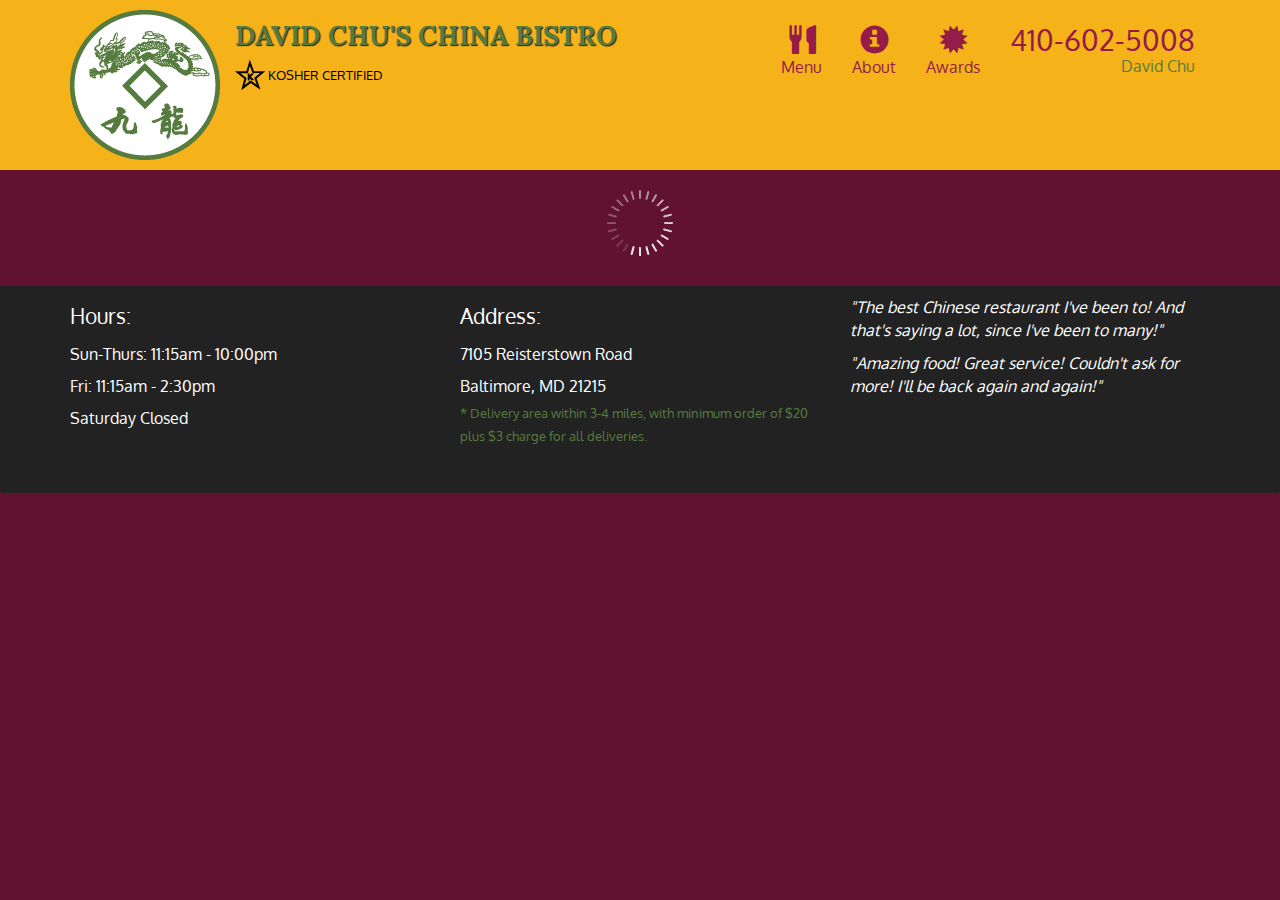
<file: index.html>
<!doctype html>
<html lang="en">
  <head>
    <meta charset="utf-8">
    <meta http-equiv="X-UA-Compatible" content="IE=edge">
    <meta name="viewport" content="width=device-width, initial-scale=1">
    <title>MODULE 5</title>


    <!-- STYLES -->
    <link rel="stylesheet" href="css/bootstrap.min.css">
    <link rel="stylesheet" href="css/main.css">
    <link href='https://fonts.googleapis.com/css?family=Oxygen:400,300,700' rel='stylesheet' type='text/css'>
    <link href='https://fonts.googleapis.com/css?family=Lora' rel='stylesheet' type='text/css'>
  </head>
<body>
  <header>
    <nav id="header-nav" class="navbar navbar-default">
      <div class="container">
        <div class="navbar-header">
          <a href="index.html" class="pull-left visible-md visible-lg">
            <div id="logo-img" alt="Logo image"></div>
          </a>

          <div class="navbar-brand">
            <a href="index.html"><h1>David Chu's China Bistro</h1></a>
            <p>
              <img src="images/star-k-logo.png" alt="Kosher certification">
              <span>Kosher Certified</span>
            </p>
          </div>

          <button id="navbarToggle" type="button" class="navbar-toggle collapsed" data-toggle="collapse" data-target="#collapsable-nav" aria-expanded="false">
            <span class="sr-only">Toggle navigation</span>
            <span class="icon-bar"></span>
            <span class="icon-bar"></span>
            <span class="icon-bar"></span>
          </button>
        </div>
        
        <div id="collapsable-nav" class="collapse navbar-collapse">
           <ul id="nav-list" class="nav navbar-nav navbar-right">
            <li id="navHomeButton" class="visible-xs active">
              <a href="index.html">
                <span class="glyphicon glyphicon-home"></span> Home</a>
            </li>
            <li id="navMenuButton">
              <a href="#" onclick="$dc.loadMenuCategories();">
                <span class="glyphicon glyphicon-cutlery"></span><br class="hidden-xs"> Menu</a>
            </li>
            <li>
              <a href="index.html">
                <span class="glyphicon glyphicon-info-sign"></span><br class="hidden-xs"> About</a>
            </li>
            <li>
              <a href="index.html">
                <span class="glyphicon glyphicon-certificate"></span><br class="hidden-xs"> Awards</a>
            </li>
            <li id="phone" class="hidden-xs">
              <a href="tel:410-602-5008">
                <span>410-602-5008</span></a><div>David Chu</div>
            </li>
          </ul><!-- #nav-list -->
        </div><!-- .collapse .navbar-collapse -->
      </div><!-- .container -->
    </nav><!-- #header-nav -->
  </header>
  <div id="call-btn" class="visible-xs">
    <a class="btn" href="tel:410-602-5008">
    <span class="glyphicon glyphicon-earphone"></span>
    410-602-5008
    </a>
  </div>
  <div id="xs-deliver" class="text-center visible-xs"> David Chu</div>
  <div id="main-content" class="container"></div>
  <footer class="panel-footer">
    <div class="container">
      <div class="row">
        <section id="hours" class="col-sm-4">
          <span>Hours:</span><br>
          Sun-Thurs: 11:15am - 10:00pm<br>
          Fri: 11:15am - 2:30pm<br>
          Saturday Closed <hr class="visible-xs">
        </section>
        <section id="address" class="col-sm-4">
          <span>Address:</span><br>
          7105 Reisterstown Road<br>
          Baltimore, MD 21215
          <p>* Delivery area within 3-4 miles, with minimum order of $20 plus $3 charge for all deliveries.</p>
          <hr class="visible-xs"> </section>
        <section id="testimonials" class="col-sm-4">
          <p>"The best Chinese restaurant I've been to! And that's saying a lot, since I've been to many!"</p>
          <p>"Amazing food! Great service! Couldn't ask for more! I'll be back again and again!"</p>
        </section> </div>
    </div>
  </footer>
  <!-- jQuery (Bootstrap JS plugins depend on it) -->
  <script src="js/jquery-2.1.4.min.js"></script>
  <script src="js/bootstrap.min.js"></script>
  <script src="js/ajax-utils.js"></script>
  <script src="js/script.js"></script>
</body>
</html>
</file>
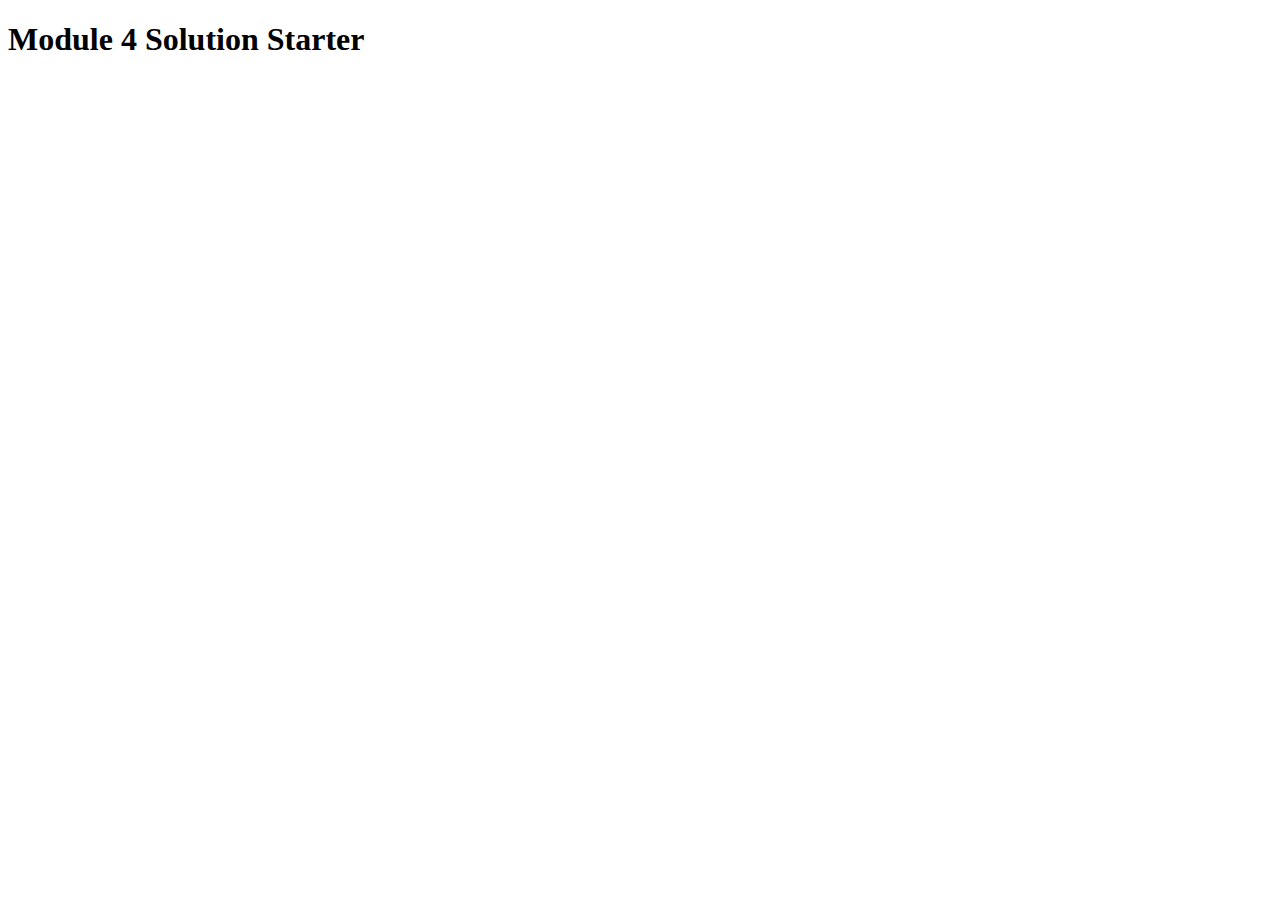
<file: Module 4 Solution/index.html>
<!DOCTYPE html>
<html>
<head>
  <meta charset="utf-8">
  <title>Module 4 Solution Starter</title>
  <script>
    var names = []; // DO NOT REMOVE
  </script>
  <script src="SpeakHello.js"></script>
  <script src="SpeakGoodBye.js"></script>
  <script src="script.js"></script>
</head>
<body>
  <h1>Module 4 Solution Starter</h1>
</body>
</html>
</file>
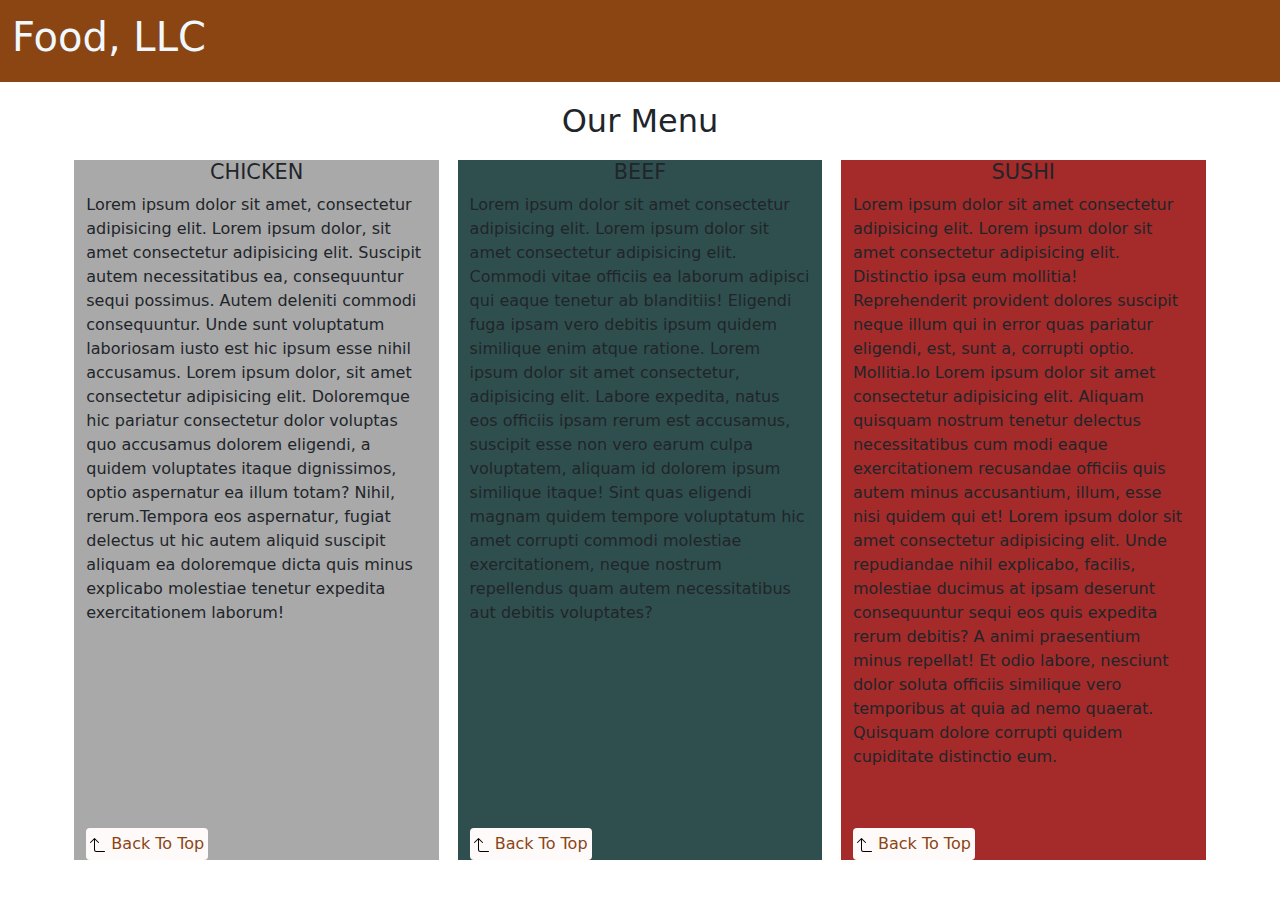
<file: module3-solution/index.html>
<!DOCTYPE html>
<html lang="en">
    <head>
        <title>Module 3 Assignment</title>
        <link rel="stylesheet" href="./style.css">
        <link rel="stylesheet" href="./bootstrap.css">
        <script src="./bootstrap.js"></script>
    </head>
    <body>
    <header>
        <nav id="header-nav" class="navbar navbar-expand-md">
            <div class="container">
                <div class="navbar-brand">
                 <a href="./index.html"><h1>Food, LLC</h1></a>
                </div>
                <button class="navbar-toggler d-block d-sm-none d-md-none" type="button" data-bs-toggle="collapse" data-bs-target="#navbarNav" aria-controls="navbarNav" aria-expanded="false" aria-label="Toggle navigation">
                 <span class="navbar-toggler-icon"></span>
                </button>
            </div>

            <div id="navbarNav" class="collapse navbar-collapse">
                <ul id="nav-list" class="navbar-nav d-block d-sm-none d-md-none d-lg-none ">
                    <li class="nav-item">
                        <a aria-current="page" href="#chicken"><h3>Chicken</h3></a>
                    <hr>
                    </li>
                    
                    <li class="nav-item">
                        <a aria-current="page" href="#beef"><h3>Beef</h3></a>
                    <hr>
                    </li>
                    
                    <li class="nav-item">
                        <a aria-current="page" href="#sushi"><h3>Sushi</h3></a>
                    <hr>
                    </li>
                    
                </ul>
            </div>
        </nav>
    </header>
    <!--End Of Nav-->
    <div class="main-content">
        <h2 class="text-center our-menu" id="our-menu">Our Menu</h2>
        <div class="page-content container">
         <div class="row">

             <section class="chicken col-sm-12 col-md-6 col-lg-4" id="chicken">
                <h3 class="section-title text-center">Chicken</h3>
                 Lorem ipsum dolor sit amet, consectetur adipisicing elit. Lorem ipsum dolor, sit amet consectetur adipisicing elit. Suscipit autem necessitatibus ea, consequuntur sequi possimus. Autem deleniti commodi consequuntur. Unde sunt voluptatum laboriosam iusto est hic ipsum esse nihil accusamus. Lorem ipsum dolor, sit amet consectetur adipisicing elit. Doloremque hic pariatur consectetur dolor voluptas quo accusamus dolorem eligendi, a quidem voluptates itaque dignissimos, optio aspernatur ea illum totam? Nihil, rerum.Tempora eos aspernatur, fugiat delectus ut hic autem aliquid suscipit aliquam ea doloremque dicta quis minus explicabo molestiae tenetur expedita exercitationem laborum!
                 <br>
                 <a href="#our-menu" class="back">
                    <img src="./arrow-90deg-up.svg"> Back To Top</a>
             </section>

             <section class="beef col-sm-12 col-md-6 col-lg-4" id="beef">
                <h3 class="section-title text-center">Beef</h3>
                    Lorem ipsum dolor sit amet consectetur adipisicing elit. Lorem ipsum dolor sit amet consectetur adipisicing elit. Commodi vitae officiis ea laborum adipisci qui eaque tenetur ab blanditiis! Eligendi fuga ipsam vero debitis ipsum quidem similique enim atque ratione. Lorem ipsum dolor sit amet consectetur, adipisicing elit. Labore expedita, natus eos officiis ipsam rerum est accusamus, suscipit esse non vero earum culpa voluptatem, aliquam id dolorem ipsum similique itaque! Sint quas eligendi magnam quidem tempore voluptatum hic amet corrupti commodi molestiae exercitationem, neque nostrum repellendus quam autem necessitatibus aut debitis voluptates?
                    <br>
                    <a href="#our-menu" class="back">
                        <img src="./arrow-90deg-up.svg"> Back To Top</a>
               </section>

                <section class="sushi col-sm-12 col-md-12 col-lg-4" id="sushi">
                    <h3 class="section-title text-center">Sushi</h3>
                       Lorem ipsum dolor sit amet consectetur adipisicing elit. Lorem ipsum dolor sit amet consectetur adipisicing elit. Distinctio ipsa eum mollitia! Reprehenderit provident dolores suscipit neque illum qui in error quas pariatur eligendi, est, sunt a, corrupti optio. Mollitia.lo Lorem ipsum dolor sit amet consectetur adipisicing elit. Aliquam quisquam nostrum tenetur delectus necessitatibus cum modi eaque exercitationem recusandae officiis quis autem minus accusantium, illum, esse nisi quidem qui et! Lorem ipsum dolor sit amet consectetur adipisicing elit. Unde repudiandae nihil explicabo, facilis, molestiae ducimus at ipsam deserunt consequuntur sequi eos quis expedita rerum debitis? A animi praesentium minus repellat! Et odio labore, nesciunt dolor soluta officiis similique vero temporibus at quia ad nemo quaerat. Quisquam dolore corrupti quidem cupiditate distinctio eum.
                       <br>
                       <a href="#our-menu" class="back">
                        <img src="./arrow-90deg-up.svg"> Back To Top</a>
                </section>
        </div>
    </div>
    </div>
    </body>
</html>
</file>
<file: css/main.css>
body {
  font-size: 16px;
  color: #fff;
  background-color: #61122f;
  font-family: 'Oxygen', sans-serif;
}

/** HEADER **/
#header-nav {
  background-color: #f6b319;
  border-radius: 0;
  border: 0;
}

#logo-img {
  background: url('../images/restaurant-logo_large.png') no-repeat;
  width: 150px;
  height: 150px;
  margin: 10px 15px 10px 0;
}

.navbar-brand {
  padding-top: 25px;
}
.navbar-brand h1 { /* Restaurant name */
  font-family: 'Lora', serif;
  color: #557c3e;
  font-size: 1.5em;
  text-transform: uppercase;
  font-weight: bold;
  text-shadow: 1px 1px 1px #222;
  margin-top: 0;
  margin-bottom: 0;
  line-height: .75;
}
.navbar-brand a:hover, .navbar-brand a:focus {
  text-decoration: none;
}
.navbar-brand p { /* Kosher cert */
  color: #000;
  text-transform: uppercase;
  font-size: .7em;
  margin-top: 15px;
}
.navbar-brand p span { /* Star-K */
  vertical-align: middle;
}

#nav-list {
  margin-top: 10px;
}
#nav-list a {
  color: #951C49;
  text-align: center;
}
#nav-list a:hover {
  background: #E7E7E7;
}
#nav-list a span {
  font-size: 1.8em;
}

#phone {
  margin-top: 5px;
}
#phone a { /* Phone number */
  text-align: right;
  padding-bottom: 0;
}
#phone div { /* We Deliver */
  color: #557c3e;
  text-align: right;
  padding-right: 15px;
}

.navbar-header button.navbar-toggle, .navbar-header .icon-bar {
  border: 1px solid #61122f;
}
.navbar-header button.navbar-toggle {
  clear: both;
  margin-top: -30px;
}
/* END HEADER */

/* FOOTER */
.panel-footer {
  margin-top: 30px;
  padding-top: 10px;
  padding-bottom: 0px;
  background-color: #222;
  border-top: 0;
}
.panel-footer div.row {
  margin-bottom: 35px;
}
#hours, #address {
  line-height: 2;
}
#hours > span, #address > span {
  font-size: 1.3em;
}
#address p {
  color: #557c3e;
  font-size: .8em;
  line-height: 1.8;
}
#testimonials {
  font-style: italic;
}
#testimonials p:nth-child(2) {
  margin-top: 5px;
}
/* END FOOTER */



/* HOME PAGE */
.container .jumbotron {
  box-shadow: 0 0 50px #3F0C1F;
  border: 2px solid #3F0C1F;
}

#menu-tile, #specials-tile, #map-tile {
  height: 250px;
  width: 100%;
  margin-bottom: 15px;
  position: relative;
  border: 2px solid #3F0C1F;
  overflow: hidden;
}
#menu-tile:hover, #specials-tile:hover, #map-tile:hover {
  box-shadow: 0 1px 5px 1px #cccccc;
}
#menu-tile {
  background: url('../images/menu-tile.jpg') no-repeat;
  background-position: center;
}
#specials-tile {
  background: url('../images/specials-tile.jpg') no-repeat;
  background-position: center;
}
#menu-tile span, #specials-tile span, #map-tile span {
  position: absolute;
  bottom: 0;
  right: 0;
  width: 100%;
  text-align: center;
  font-size: 1.6em;
  text-transform: uppercase;
  background-color: #000;
  color: #fff;
  opacity: .8;
}
/* END HOME PAGE */

/* MENU CATEGORIES PAGE */
.category-tile { 
  position: relative;
  border: 2px solid #3F0C1F;
  overflow: hidden;
  width: 200px;
  height: 200px;
  margin: 0 auto 15px;
}
.category-tile span {
  position: absolute;
  bottom: 0;
  right: 0;
  width: 100%;
  text-align: center;
  font-size: 1.2em;
  text-transform: uppercase;
  background-color: #000;
  color: #fff;
  opacity: .8;
}
.category-tile:hover {
  box-shadow: 0 1px 5px 1px #cccccc;
}

#menu-categories-title + div {
  margin-bottom: 50px;
}
/* END MENU CATEGORIES PAGE */

/* SINGLE CATEGORY PAGE */
.menu-item-tile {
  margin-bottom: 25px;
}
.menu-item-tile hr {
  width: 80%;
}
.menu-item-tile .menu-item-price {
  font-size: 1.1em;
  text-align: right;
  margin-top: -15px;
  margin-right: -15px;
}
.menu-item-tile .menu-item-price span {
  font-size: .6em;
}
.menu-item-photo {
  position: relative;
  border: 2px solid #3F0C1F; 
  overflow: hidden;
  padding: 0;
  margin-right: -15px;
  margin-left: auto;
  margin-bottom: 20px;
  max-width: 250px;
}
.menu-item-photo div {
  position: absolute;
  bottom: 0;
  right: 0;
  width: 80px;
  background-color: #557c3e;
  text-align: center;
}
.menu-item-description {
  padding-right: 30px;
}
h3.menu-item-title {
  margin: 0 0 10px;
}
.menu-item-details {
  font-size: .9em;
  font-style: italic;
}
/* END SINGLE CATEGORY PAGE */


/********** Large devices only **********/
@media (min-width: 1200px) {
  .container .jumbotron {
    background: url('../images/jumbotron_1200.jpg') no-repeat;
    height: 675px;
  }
}

/********** Medium devices only **********/
@media (min-width: 992px) and (max-width: 1199px) {
  /* Header */
  #logo-img {
    background: url('../images/restaurant-logo_medium.png') no-repeat;
    width: 100px;
    height: 100px;
    margin: 5px 5px 5px 0;
  }
  /* End Header */

  /* Home Page */
  .container .jumbotron {
    background: url('../images/jumbotron_992.jpg') no-repeat;
    height: 558px;
  }
  /* End Home Page */
}

/********** Small devices only **********/
@media (min-width: 768px) and (max-width: 991px) {
  /* Home Page */
  .container .jumbotron {
    background: url('../images/jumbotron_768.jpg') no-repeat;
    height: 432px;
  }
  /* End Home Page */
}

/********** Extra small devices only **********/
@media (max-width: 767px) {
  /* Header */
  .navbar-brand {
    padding-top: 10px;
    height: 80px;
  }
  .navbar-brand h1 { /* Restaurant name */
    padding-top: 10px;
    font-size: 5vw; /* 1vw = 1% of viewport width */
  }
  .navbar-brand p { /* Kosher cert */
    font-size: .6em;
    margin-top: 12px;
  }
  .navbar-brand p img { /* Star-K */
    height: 20px;
  }

  #collapsable-nav a { /* Collapsed nav menu text */
    font-size: 1.2em;
  }
  #collapsable-nav a span { /* Collapsed nav menu glyph */
    font-size: 1em;
    margin-right: 5px;
  }

  #call-btn > a {
    font-size: 1.5em;
    display: block;
    margin: 0 20px;
    padding: 10px;
    border: 2px solid #fff;
    background-color: #f6b319;
    color: #951c49;
  }
  #xs-deliver {
    margin-top: 5px;
    font-size: .7em;
    letter-spacing: .1em;
    text-transform: uppercase;
  }
  /* End Header */

  /* Footer */
  .panel-footer section {
    margin-bottom: 30px;
    text-align: center;
  }
  .panel-footer section:nth-child(3) {
    margin-bottom: 0; /* margin already exists on the whole row */
  }
  .panel-footer section hr {
    width: 50%;
  }
  /* End Footer */

  /* Home Page */
  .container .jumbotron {
    margin-top: 30px;
    padding: 0;
  }
  #menu-tile, #specials-tile {
    width: 360px;
    margin: 0 auto 15px;
  }

  .menu-item-photo {
    margin-right: auto;
  }
  .menu-item-tile .menu-item-price {
    text-align: center;
  }
  .menu-item-description {
    text-align: center;;
  }
}


/********** Super extra small devices Only :-) (e.g., iPhone 4) **********/
@media (max-width: 479px) {
  /* Header */
  .navbar-brand h1 { /* Restaurant name */
    padding-top: 5px;
    font-size: 6vw;
  }
  /* End Header */
  
  /* Home page */
  #menu-tile, #specials-tile {
    width: 280px;
    margin: 0 auto 15px;
  }

  .col-xxs-12 {
    position: relative;
    min-height: 1px;
    padding-right: 15px;
    padding-left: 15px;
    float: left;
    width: 100%;
  }
}
</file>
<file: module3-solution/style.css>
body {
    background-color: maroon;
}

#header-nav {
    background-color: saddlebrown;
}
.navbar-brand a h1 {
    text-align: left;
    color: aliceblue;
}

.navbar-brand a {
    text-decoration: none;
}

.nav-item a {
    text-decoration: none;
    color: white;
}

a h3 {
    text-align: center;
    font-size: 1.3em;
}

#navbarNav {
    background-color: rgb(65, 44, 34);
    transition-property: all;
    transition-duration: 700ms;
}

.nav-item:hover {
    background-color: rgb(170, 129, 102);
    border-radius: 5px;
}

.nav-item hr {
    color: aliceblue;
    width: 50%;
    margin-top: 3px;
    margin-left: auto;
    margin-right: auto;
}

.our-menu {
    margin-bottom: 20px;
    margin-top: 20px;
}
.chicken {
    background-color: darkgrey;
    height: 700px;
    position: relative;
}

.beef {
    background-color: darkslategrey;
    height: 700px;
    position: relative;
}

.sushi {
    background-color: brown;
    height: 700px;
    position: relative;
}

.back {
    position: absolute;
    bottom: 0;
    text-decoration: none;
    color: saddlebrown;
    background-color: snow;
    border-radius: 4px;
    padding: 4px;
    box-shadow: 3;
}

.back:hover {
background-color:rgb(224, 168, 168) ;
}

.section-title {
font-size: 1.3em;
text-transform: uppercase;
}

/* large device */
@media (min-width:1200px) {
    .row {
        gap: 10px;
    }

#chicken, #beef, #sushi {
    width: 32%;
    margin: 0 auto;
}
}

/* medium device */
@media (min-width:992px) and (max-width:1199px) {
    .row {
        gap: 10px;
    }

#chicken, #beef, #sushi {
    width: 32%;
    margin: 0 auto;
}
}

/* small device */
@media (min-width:768px) and (max-width:991px) {
    .row {
        gap: 10px;
    }

#chicken, #beef {
    width: 49%;
    margin: 0 auto;
}
}

/* Extra Small Device */ 
@media (min-width:576px) {
    .row {
        gap: 10px;
    }
}
</file>
